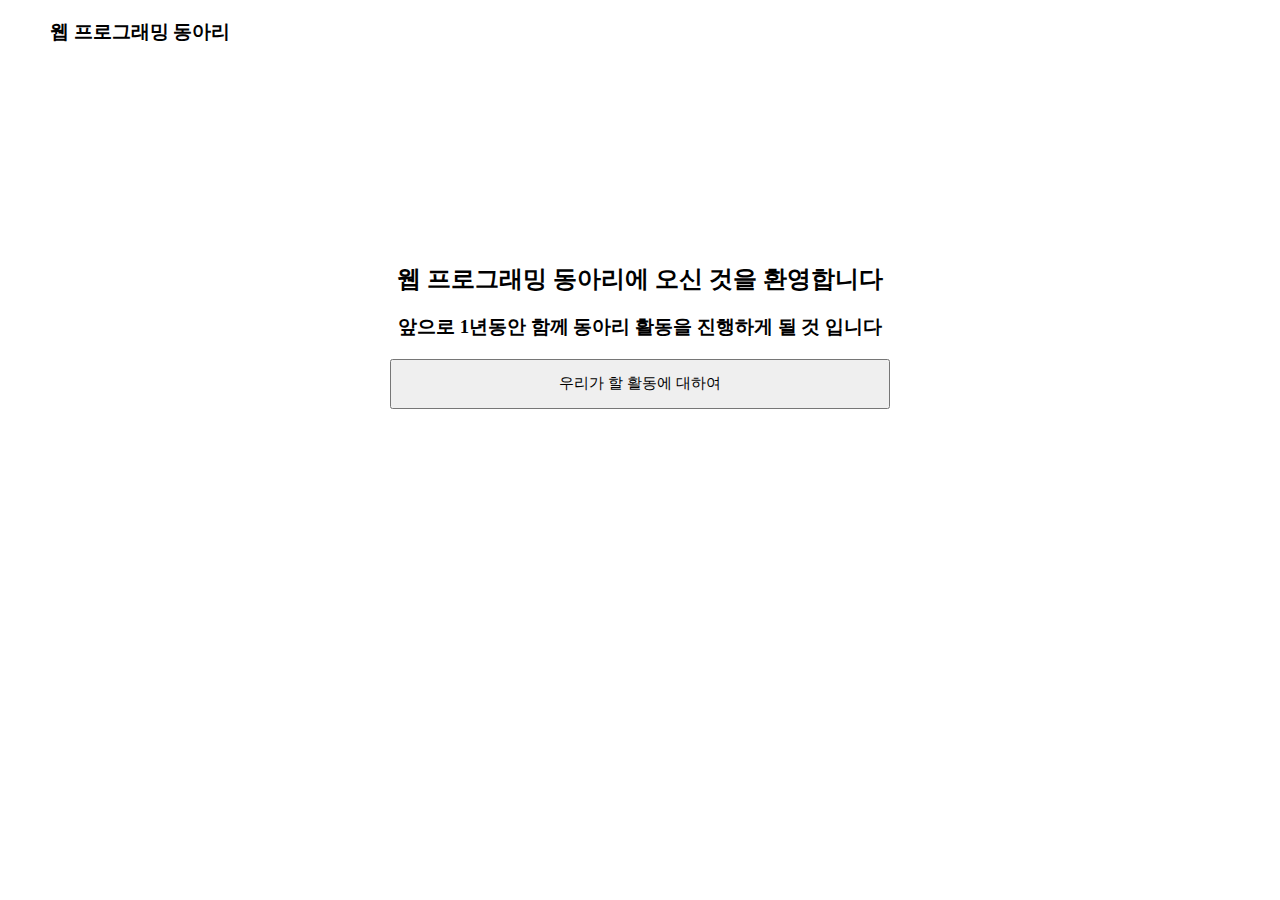
<file: index.html>
<!DOCTYPE html>
<html lang="ko">
    <head>
        <title>웹 프로그래밍 동아리</title>
        <link rel="stylesheet" type="text/css" href="styles/main.css">
        <link rel="stylesheet" type="text/css" href="styles/index.css">
    </head>

    <body>
        <div class="menu">
            <h3 class="title">웹 프로그래밍 동아리</h3>
        </div>

        <div class="space"></div>

        <div class="textCenter">
            <h2>웹 프로그래밍 동아리에 오신 것을 환영합니다</h2>
            <h3>앞으로 1년동안 함께 동아리 활동을 진행하게 될 것 입니다</h3>
            
            <a href="html_0차시.html"><button class="nextButton">우리가 할 활동에 대하여</button></a>
        </div>
    </body>
</html>
</file>
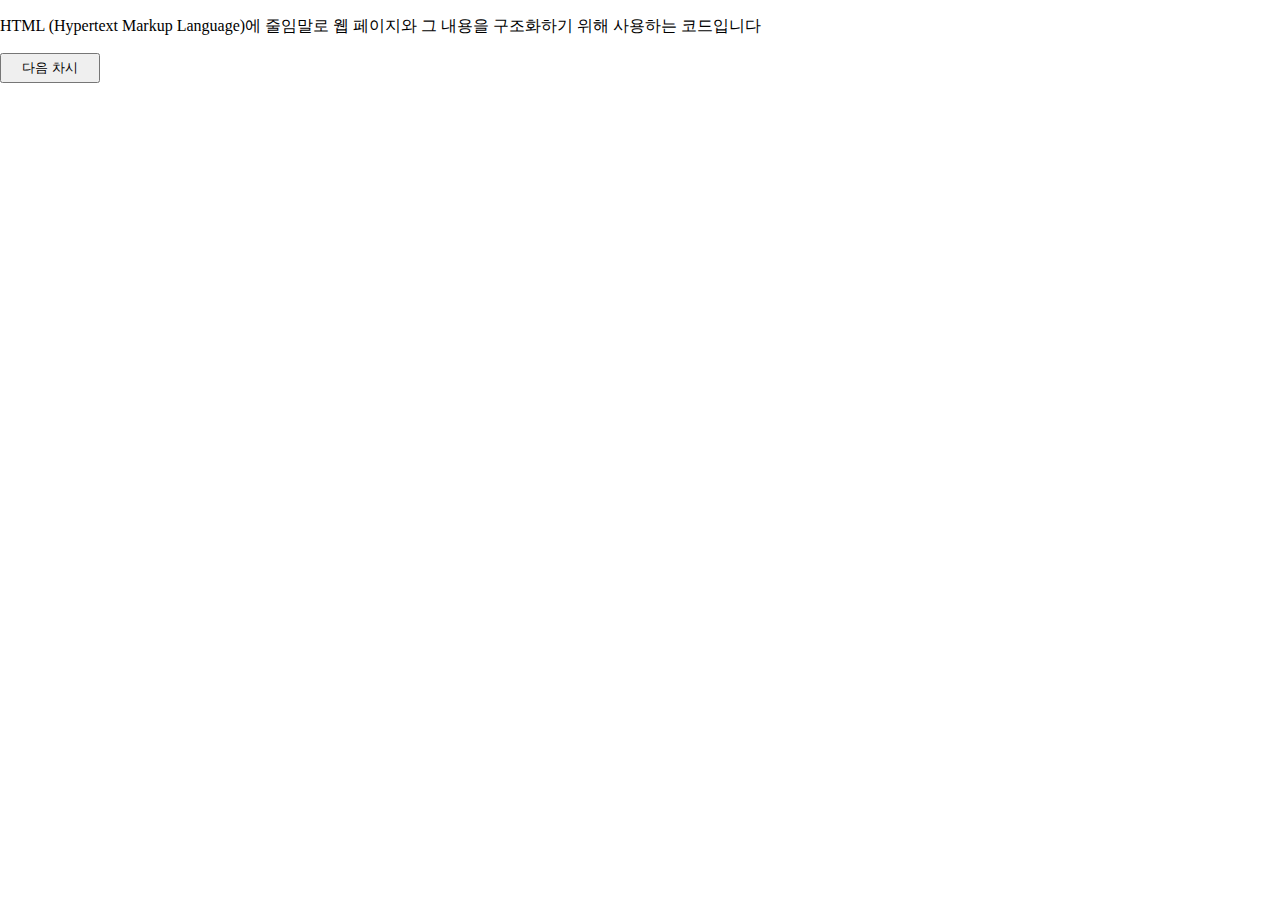
<file: html_0차시.html>
<!DOCTYPE html>
<html>
    <head>
        <title>HTML 0차시</title>
        <link rel="stylesheet" type="text/css" href="styles/main.css">
    </head>

    <body>
        <p>HTML (Hypertext Markup Language)에 줄임말로 웹 페이지와 그 내용을 구조화하기 위해 사용하는 코드입니다</p>
        <p></p>
        
        <a href="html_1차시.html"><button class="button">다음 차시</button></a>
    </body> 
</html>
</file>
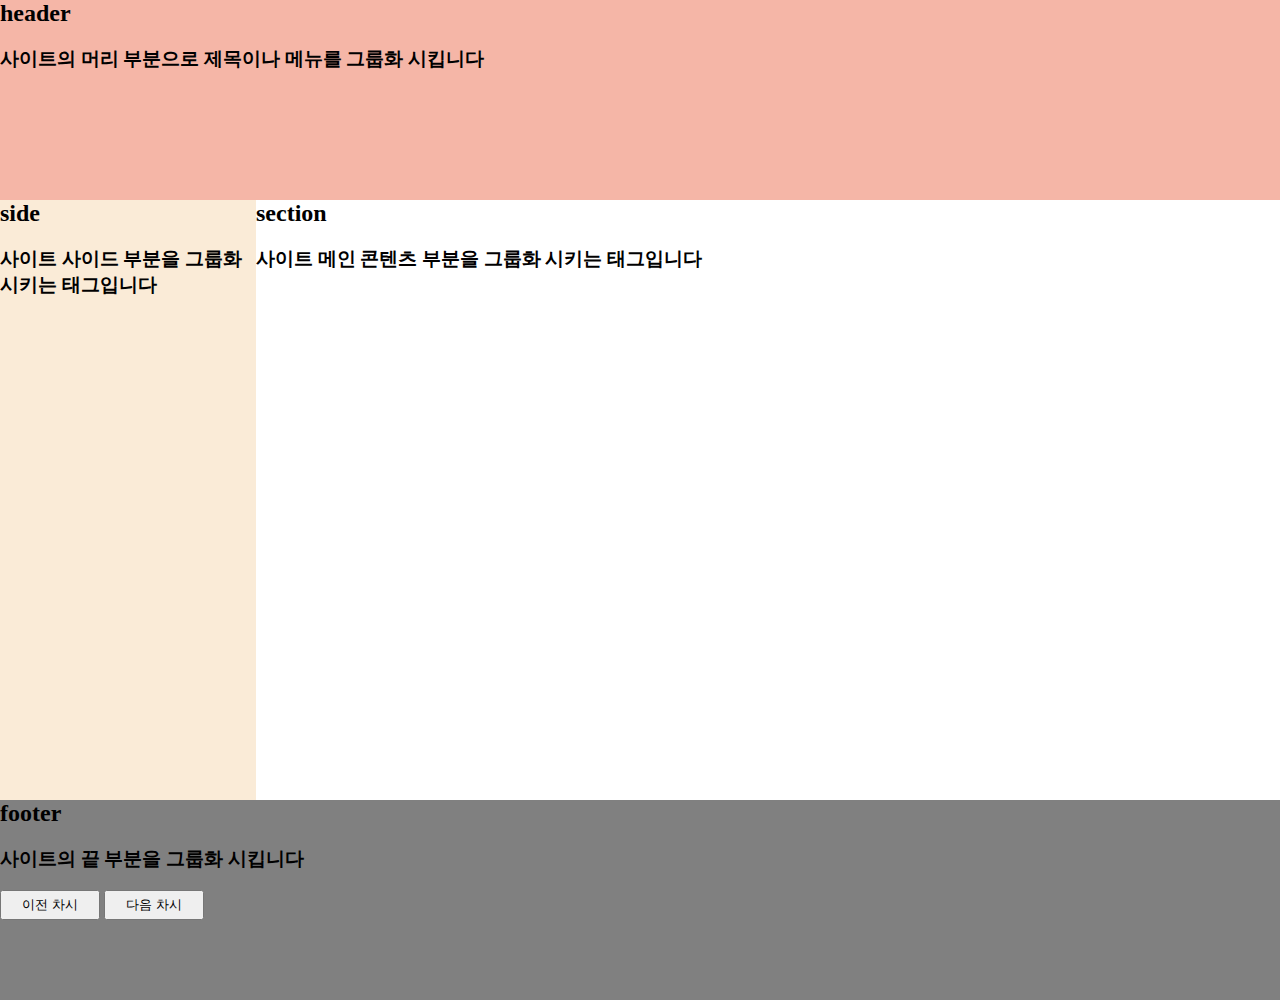
<file: html_1차시.html>
<!DOCTYPE html> <!-- 웹 문서의 유형을 HTML로 변경 -->
<html lang="ko">  <!-- 문서를 HTML로 시작 -->
    <head> <!-- 브라우저의 정보를 입력 -->
        <meta charset="UTF-8"> <!-- 메타 데이터 작성 -->
        <title>HTML 1차시</title> <!-- 문서 제목 작성 -->
        <link rel="stylesheet" type="text/css" href="styles/main.css">
    </head>

    <body> <!-- 문서 내용을 입력 -->
        <header>
            <h2>header</h2>
            <h3>사이트의 머리 부분으로 제목이나 메뉴를 그룹화 시킵니다</h3>
        </header> <!-- 헤더 영역 -->

        <main> <!-- 메인 영역 -->
            <aside>
                <h2>side</h2>
                <h3>사이트 사이드 부분을 그룹화 시키는 태그입니다</h3>
            </aside> <!-- 사이드바 영역 -->

            <section>
                <h2>section</h2>
                <h3>사이트 메인 콘텐츠 부분을 그룹화 시키는 태그입니다</h3>
            </section> <!-- 콘텐츠 영역 -->
        </main>

        <footer>
            <h2>footer</h2>
            <h3>사이트의 끝 부분을 그룹화 시킵니다</h3>
            <a href="html_0차시.html"><button class="button">이전 차시</button></a>
            <a href="html_2차시.html"><button class="button">다음 차시</button></a>
        </footer> <!-- 푸터 영역 -->
    </body>
</html>
</file>
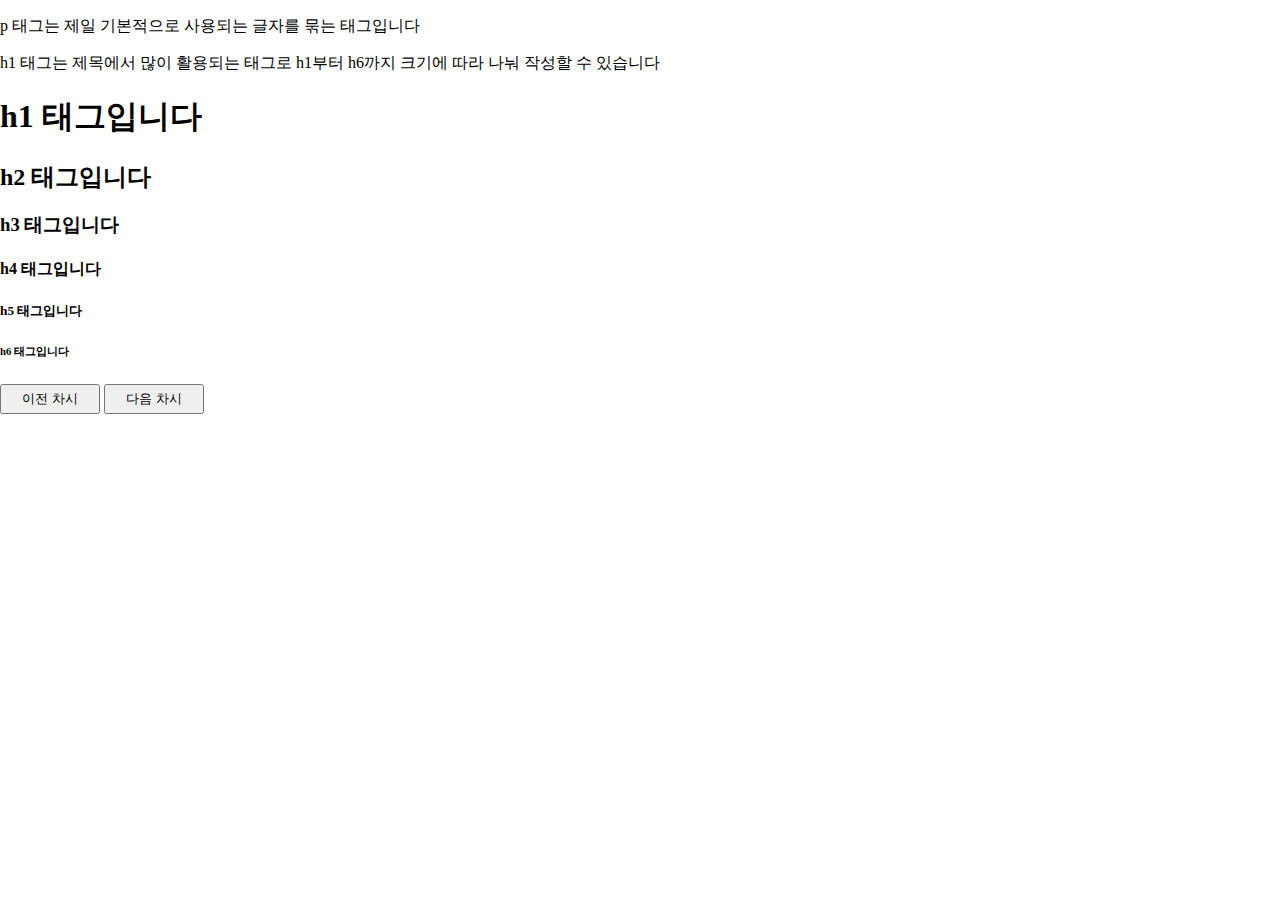
<file: html_2차시.html>
<!DOCTYPE html>
<html>
    <head>
        <title>HTML 2차시</title>
        <link rel="stylesheet" type="text/css" href="styles/main.css">
    </head>

    <body>
        <p>p 태그는 제일 기본적으로 사용되는 글자를 묶는 태그입니다</p>
        
        <p>h1 태그는 제목에서 많이 활용되는 태그로 h1부터 h6까지 크기에 따라 나눠 작성할 수 있습니다</p>
        <h1>h1 태그입니다</h1>
        <h2>h2 태그입니다</h2>
        <h3>h3 태그입니다</h3>
        <h4>h4 태그입니다</h4>
        <h5>h5 태그입니다</h5>
        <h6>h6 태그입니다</h6>

        <a href="html_1차시.html"><button class="button">이전 차시</button></a>
        <a href="html_3차시.html"><button class="button">다음 차시</button></a>
    </body>
</html>
</file>
<file: styles/main.css>
body {
    margin: 0;
}

h2 {
    margin: 0;
}

header {
    width: 100%;
    height: 200px;
    background-color: #f5b6a7;
}

aside {
    width: 20%;
    height: 600px;
    background-color:antiquewhite;
    float: left;
}

section {
    width: 80%;
    height: 600px;
}

footer {
    width: 100%;
    height: 200px;
    background-color: gray;
}

.textCenter {
    text-align: center;
}

.button {
    width: 100px;
    height: 30px;
}
</file>
<file: styles/index.css>
.space {
    width: 100%;
    height: 200px;
}

.title {
    padding-left: 50px;
}

.nextButton {
    width: 500px;
    height: 50px;
    font-size: 15px;
}
</file>
